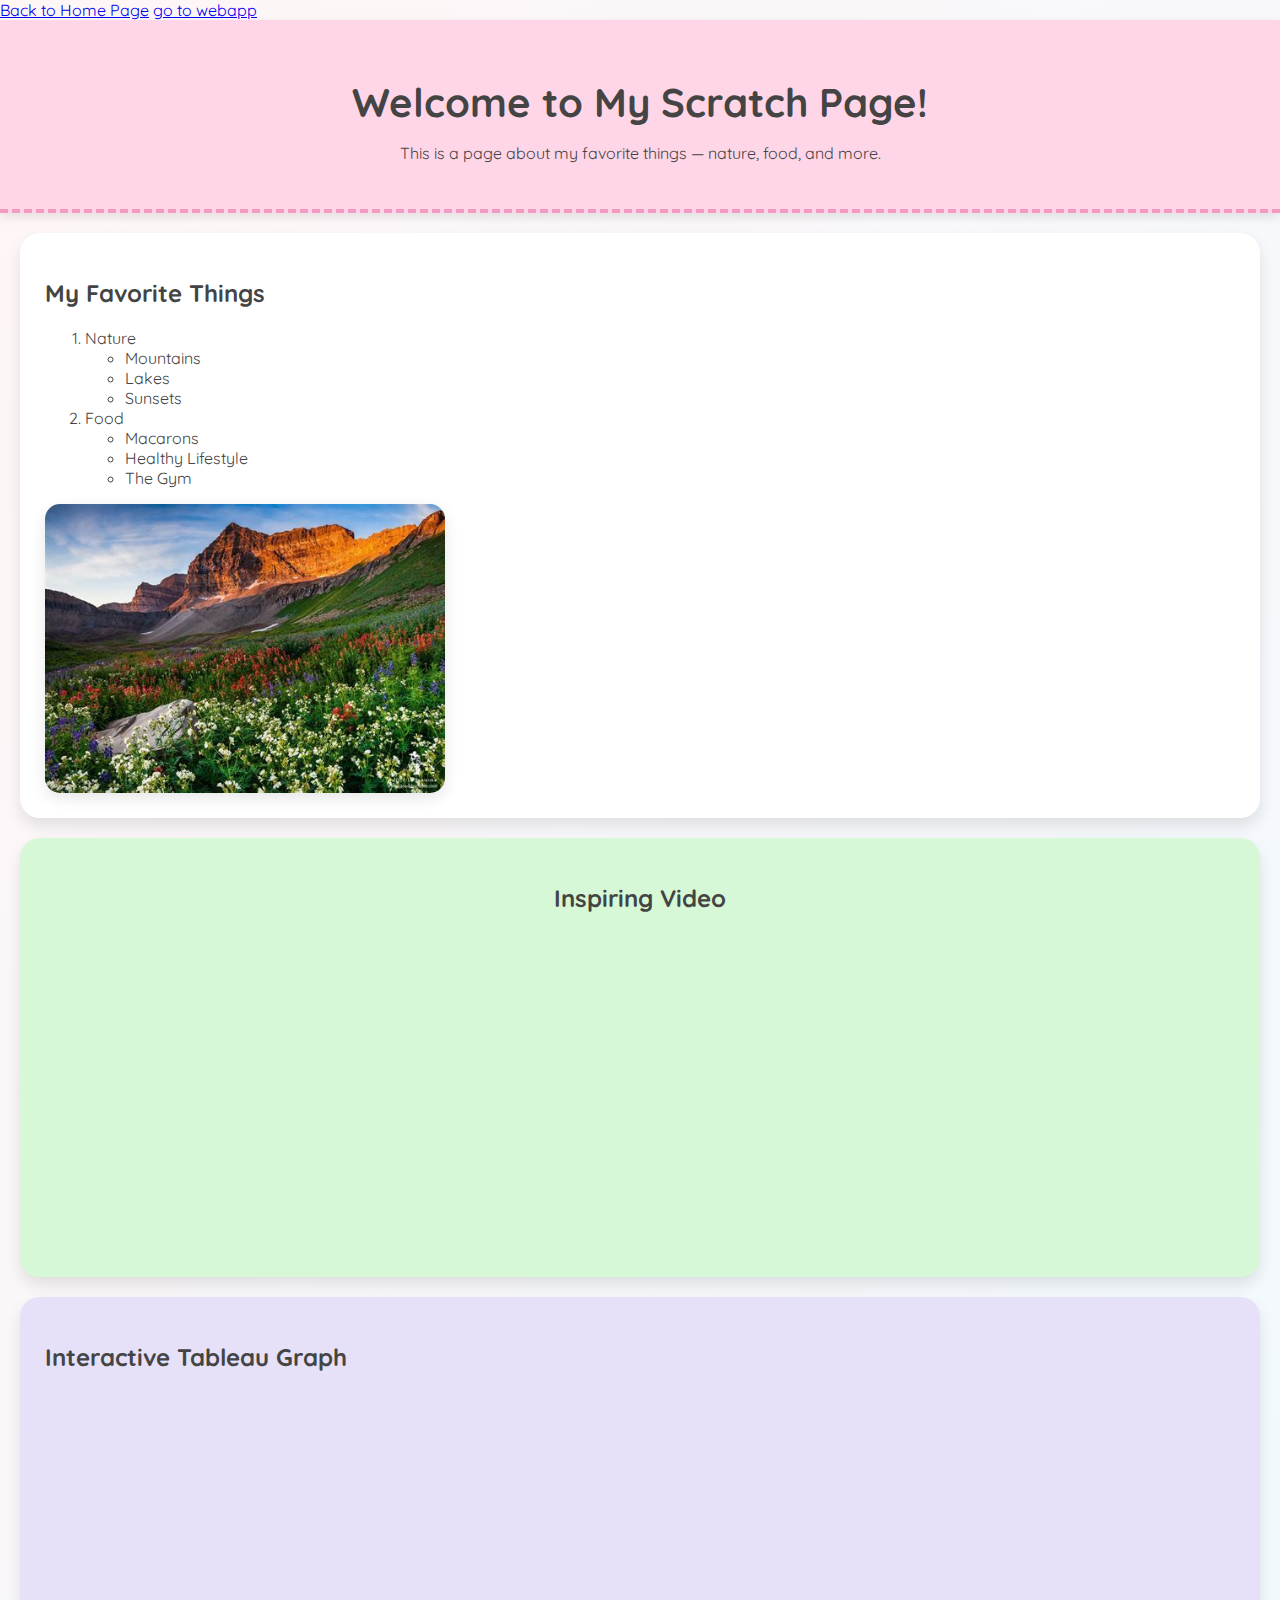
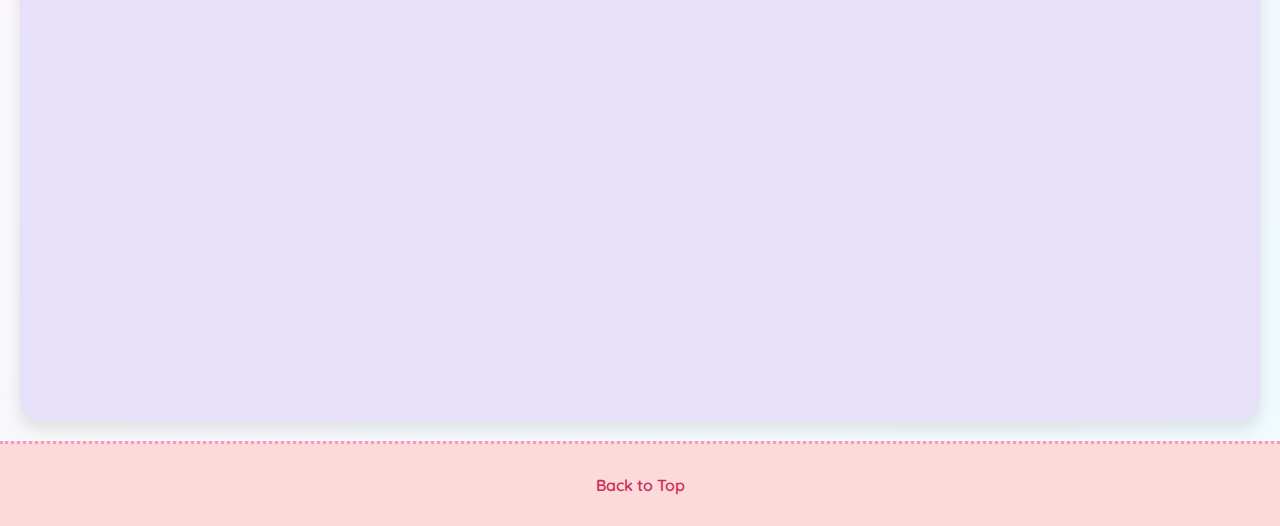
<file: scratch.html>
<!DOCTYPE html>
<html lang="en">
<head>
    <meta charset="UTF-8">
    <title>Brooke's Scratch Page</title>
    <link rel="stylesheet" href="css/scratch.css">
    <a href="index.html">Back to Home Page</a>
    <a href="webapp.html"> go to webapp</a>

</head>
<body>

    <!-- Top Anchor -->
    <div id="top" class="header">
        <h1>Welcome to My Scratch Page!</h1>
        <p>This is a page about my favorite things — nature, food, and more.</p>
    </div>

    <!-- Favorites Section -->
    <div class="content">
        <h2 id="favorites">My Favorite Things</h2>
        <ol>
            <li>Nature
                <ul>
                    <li>Mountains</li>
                    <li>Lakes</li>
                    <li>Sunsets</li>
                </ul>
            </li>
            <li>Food
                <ul>
                    <li>Macarons</li>
                    <li>Healthy Lifestyle</li>
                    <li>The Gym</li>
                </ul>
            </li>
        </ol>
        <img src="assets/img/mountain.jpeg" alt="Mountain View" width="400">
    </div>

    <!-- YouTube Video Section -->
    <div class="video">
        <h2>Inspiring Video</h2>
        <iframe width="560" height="315" 
            src="https://www.youtube.com/embed/2gAOrQBXEks" 
            title="Safety for the Soul by Jeffrey R. Holland" 
            frameborder="0" 
            allow="accelerometer; autoplay; clipboard-write; encrypted-media; gyroscope; picture-in-picture" 
            allowfullscreen>
        </iframe>
    </div>
    </div>
    </div>
    </div>

    <!-- Tableau Graph Section -->
    <div class="tableau">
        <h2>Interactive Tableau Graph</h2>
        <iframe src="https://public.tableau.com/views/RegionalSampleWorkbook/Storms"
                width="100%" height="600" frameborder="0" allowfullscreen>
        </iframe>
    </div>

    <!-- Footer with On-Page Anchor -->
    <div class="footer">
        <p><a href="#top">Back to Top</a></p>
    </div>

</body>
</html>
</file>
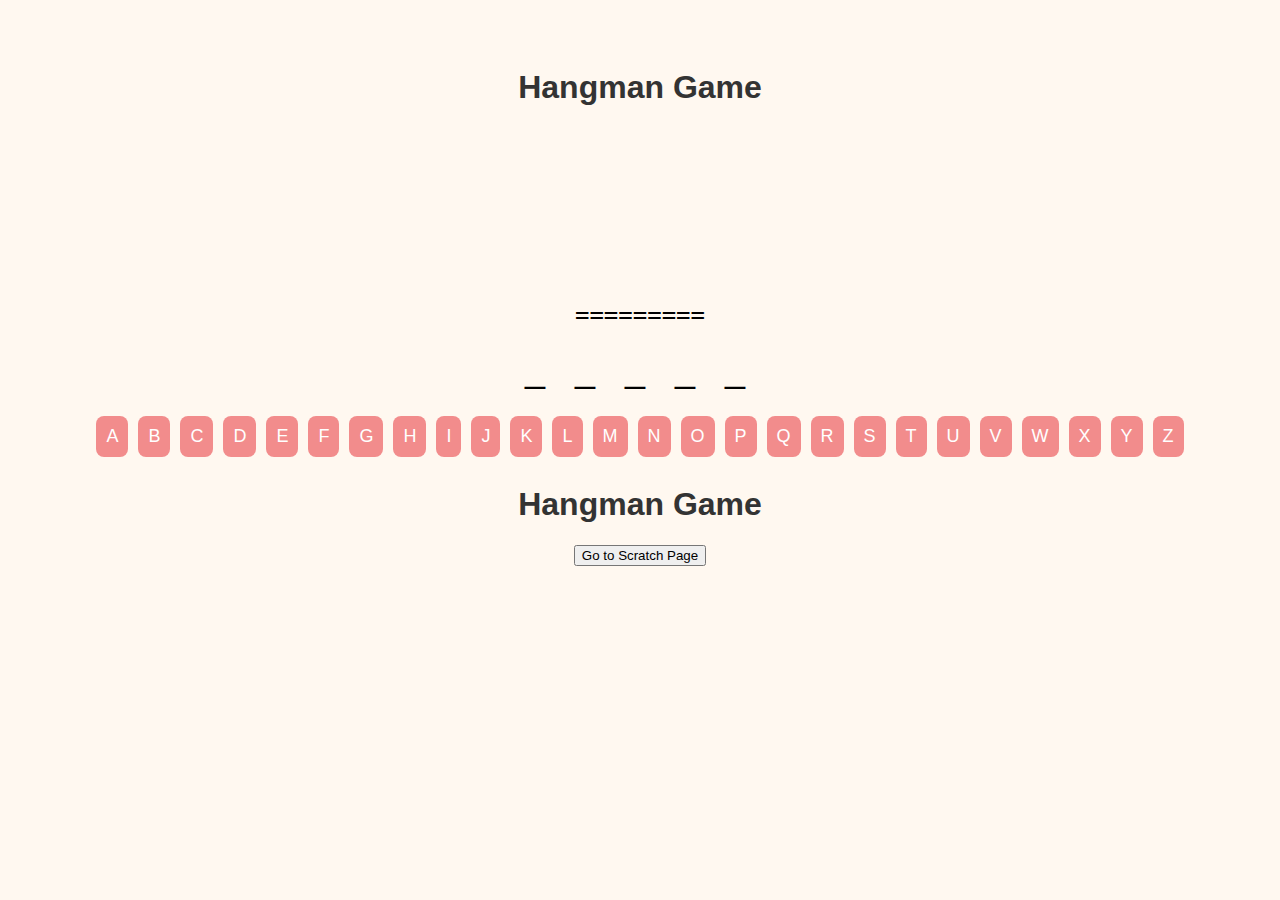
<file: webapp.html>
<!DOCTYPE html>
<html lang="en">
<head>
  <meta charset="UTF-8">
  <meta name="viewport" content="width=device-width, initial-scale=1.0">
  <title>Hangman Game</title>
  <style>
   
    body {
      font-family: 'Segoe UI', Tahoma, Geneva, Verdana, sans-serif;
      text-align: center;
      padding: 40px;
      background-color: #fff8f0;
      
    }
    h1 {
      color: #333;
    }
    #word {
      font-size: 36px;
      letter-spacing: 10px;
      margin: 20px 0;
    }
    #letters button {
      margin: 5px;
      padding: 10px;
      font-size: 18px;
      border-radius: 8px;
      border: none;
      background-color: #f28c8c;
      color: white;
      cursor: pointer;
    }
    #letters button:disabled {
      background-color: #ccc;
      cursor: not-allowed;
    }
    #message {
      font-size: 24px;
      margin-top: 20px;
    }
    #hangman {
      font-size: 24px;
      white-space: pre;
      font-family: monospace;
      margin: 20px auto;
      line-height: 1.2;
    }
    #restart {
      margin-top: 20px;
      display: none;
    }
    #restart button {
      padding: 10px 20px;
      font-size: 18px;
      border-radius: 10px;
      background-color: #4caf50;
      color: white;
      border: none;
      cursor: pointer;
    }
    #restart button:hover {
      background-color: #45a049;
    }
  </style>
</head>
<body>
  <h1>Hangman Game</h1>
  <div id="hangman"></div>
  <p id="word">_ _ _ _ _</p>
  <div id="letters"></div>
  <p id="message"></p>
  <div id="restart">
    <button onclick="location.reload()">Try Again</button>
  </div>

  <script>
    const words = ["apple", "banana", "grape", "peach", "lemon"];
    const secretWord = words[Math.floor(Math.random() * words.length)];
    let guessedLetters = [];
    let wrongGuesses = 0;
    const maxGuesses = 6;

    const hangmanStages = [
      `





=========`,
      `
   |
   |
   |
   |
   |
=========`,
      ` +---+
   |
   |
   |
   |
   |
=========`,
      ` +---+
 |   |
 O   |
     |
     |
     |
=========`,
      ` +---+
 |   |
 O   |
 |   |
     |
     |
=========`,
      ` +---+
 |   |
 O   |
/|\  |
     |
     |
=========`,
      ` +---+
 |   |
 O   |
/|\  |
/ \  |
     |
=========`
    ];

    function displayWord() {
      let display = "";
      for (let letter of secretWord) {
        display += guessedLetters.includes(letter) ? letter.toUpperCase() + " " : "_ ";
      }
      document.getElementById("word").textContent = display.trim();
    }

    function updateHangman() {
      document.getElementById("hangman").textContent = hangmanStages[wrongGuesses];
    }

    function createLetterButtons() {
      const lettersDiv = document.getElementById("letters");
      const alphabet = "abcdefghijklmnopqrstuvwxyz";
      for (let letter of alphabet) {
        const btn = document.createElement("button");
        btn.textContent = letter.toUpperCase();
        btn.onclick = () => handleGuess(letter, btn);
        lettersDiv.appendChild(btn);
      }
    }

    function handleGuess(letter, button) {
      button.disabled = true;
      if (secretWord.includes(letter)) {
        guessedLetters.push(letter);
      } else {
        wrongGuesses++;
        updateHangman();
      }
      displayWord();
      checkGameStatus();
    }

    function checkGameStatus() {
      const wordDisplay = document.getElementById("word").textContent.replace(/\s/g, "").toLowerCase();
      if (wordDisplay === secretWord) {
        document.getElementById("message").textContent = "🎉 You guessed it!";
        disableAllButtons();
        showRestart();
      } else if (wrongGuesses >= maxGuesses) {
        document.getElementById("message").textContent = `😢 You lost! The word was: ${secretWord.toUpperCase()}`;
        disableAllButtons();
        showRestart();
      }
    }

    function disableAllButtons() {
      document.querySelectorAll("#letters button").forEach(btn => btn.disabled = true);
    }

    function showRestart() {
      document.getElementById("restart").style.display = "block";
    }

    displayWord();
    updateHangman();
    createLetterButtons();
  </script>
  <body>
    <h1>Hangman Game</h1>
    <!-- your game content here -->
  
    <!-- link to scratch page -->
    <a href="scratch.html">
      <button>Go to Scratch Page</button>
    </a>
  </body>
</body>
</html>
</file>
<file: css/scratch.css>
@import url('https://fonts.googleapis.com/css2?family=Quicksand:wght@400;600&display=swap');

body {
    background: linear-gradient(to bottom right, #fff6f6, #f0faff);
    font-family: 'Quicksand', sans-serif;
    color: #444;
    margin: 0;
    padding: 0;
}

/* Header */
.header {
    background-color: #ffd6e8;
    padding: 30px;
    text-align: center;
    border-bottom: 4px dashed #f49ac2;
    box-shadow: 0 4px 10px rgba(0, 0, 0, 0.1);
}

.header h1 {
    font-size: 2.5rem;
    margin-bottom: 10px;
}

/* Content */
.content {
    padding: 25px;
    background-color: #ffffff;
    border-radius: 20px;
    margin: 20px;
    box-shadow: 0 8px 16px rgba(0, 0, 0, 0.1);
}

.content img {
    display: block;
    margin-top: 15px;
    border-radius: 15px;
    box-shadow: 0 5px 15px rgba(0,0,0,0.1);
}

/* Video Section */
.video {
    padding: 25px;
    background-color: #d6f8d6;
    text-align: center;
    margin: 20px;
    border-radius: 20px;
    box-shadow: 0 8px 16px rgba(0, 0, 0, 0.1);
}

/* Tableau Section */
.tableau {
    padding: 25px;
    background-color: #e6e0f8;
    border-radius: 20px;
    margin: 20px;
    box-shadow: 0 8px 16px rgba(0, 0, 0, 0.1);
}

/* Footer */
.footer {
    padding: 15px;
    text-align: center;
    background-color: #fcdada;
    font-size: 1rem;
    border-top: 3px dotted #f49ac2;
}

.footer a {
    text-decoration: none;
    color: #cc2e5d;
    font-weight: 600;
    transition: color 0.3s ease;
}

.footer a:hover {
    color: #ff6a8f;
}
}
</file>
